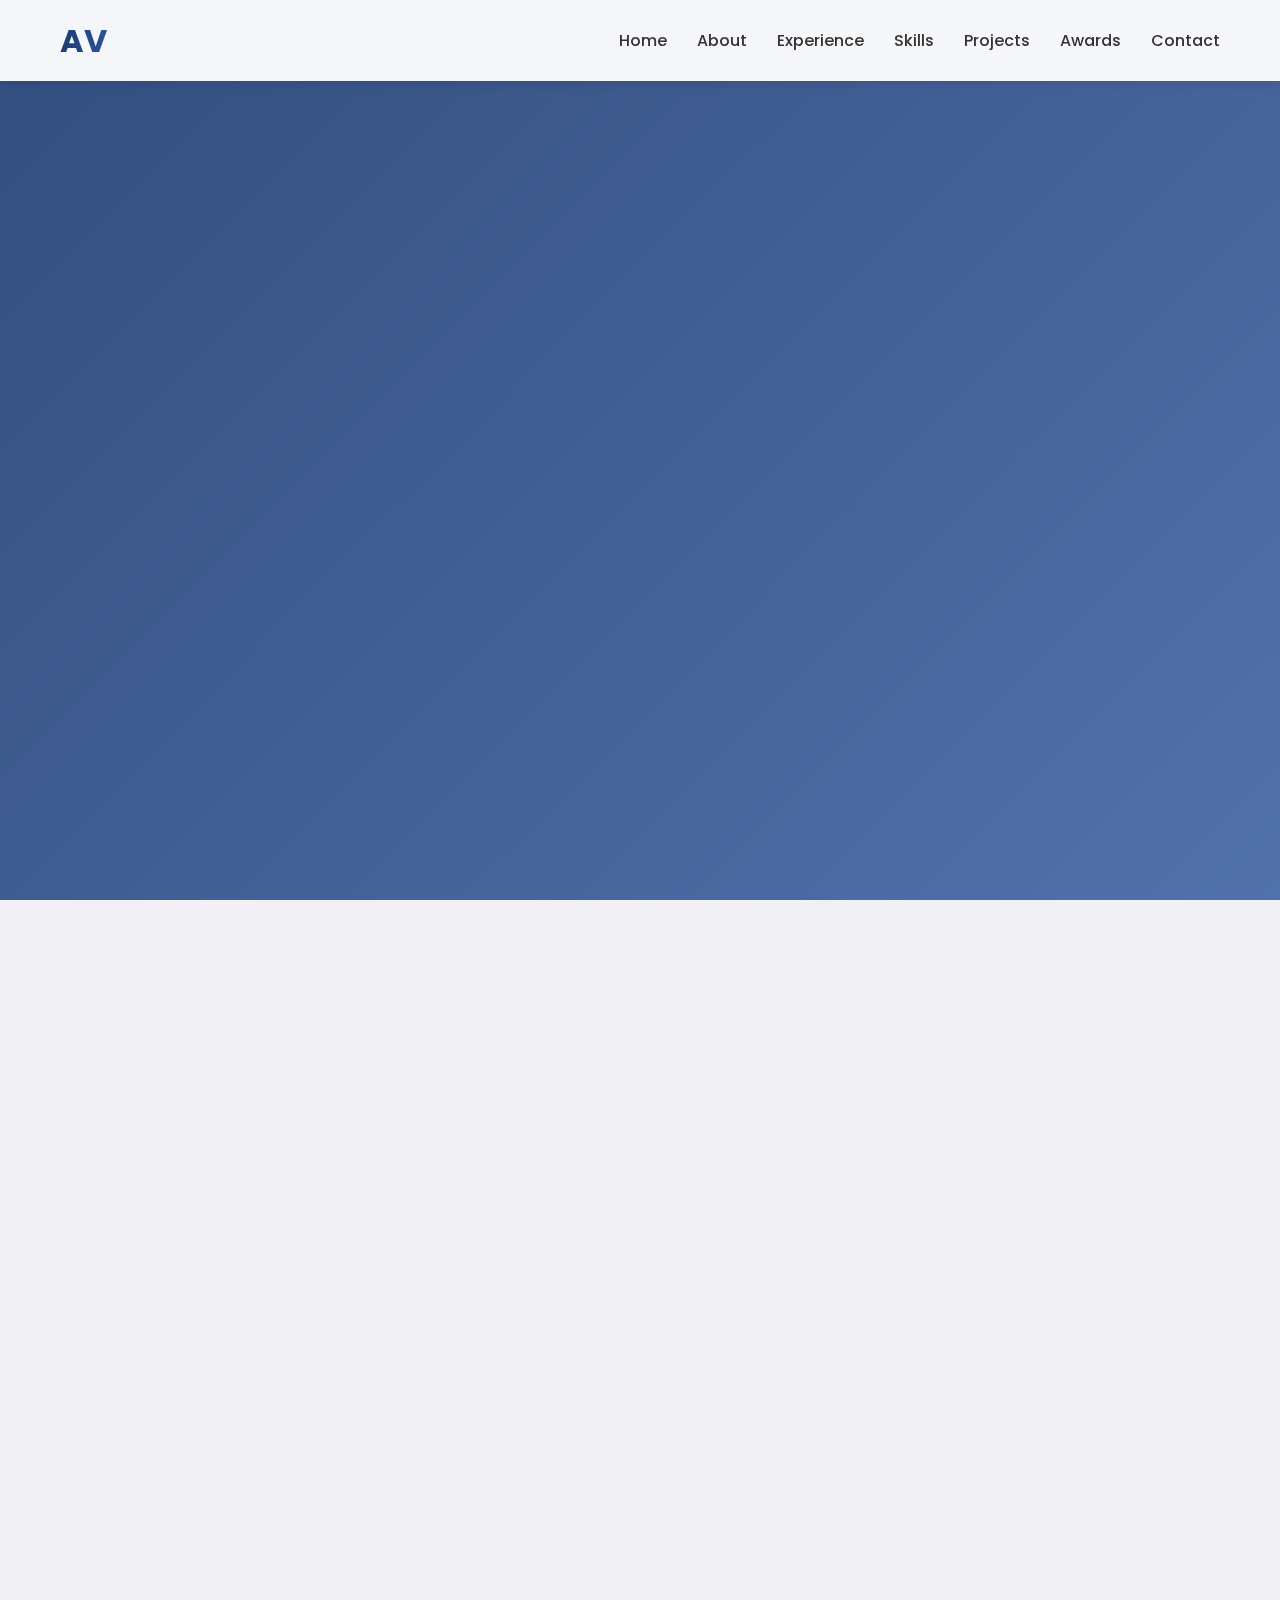
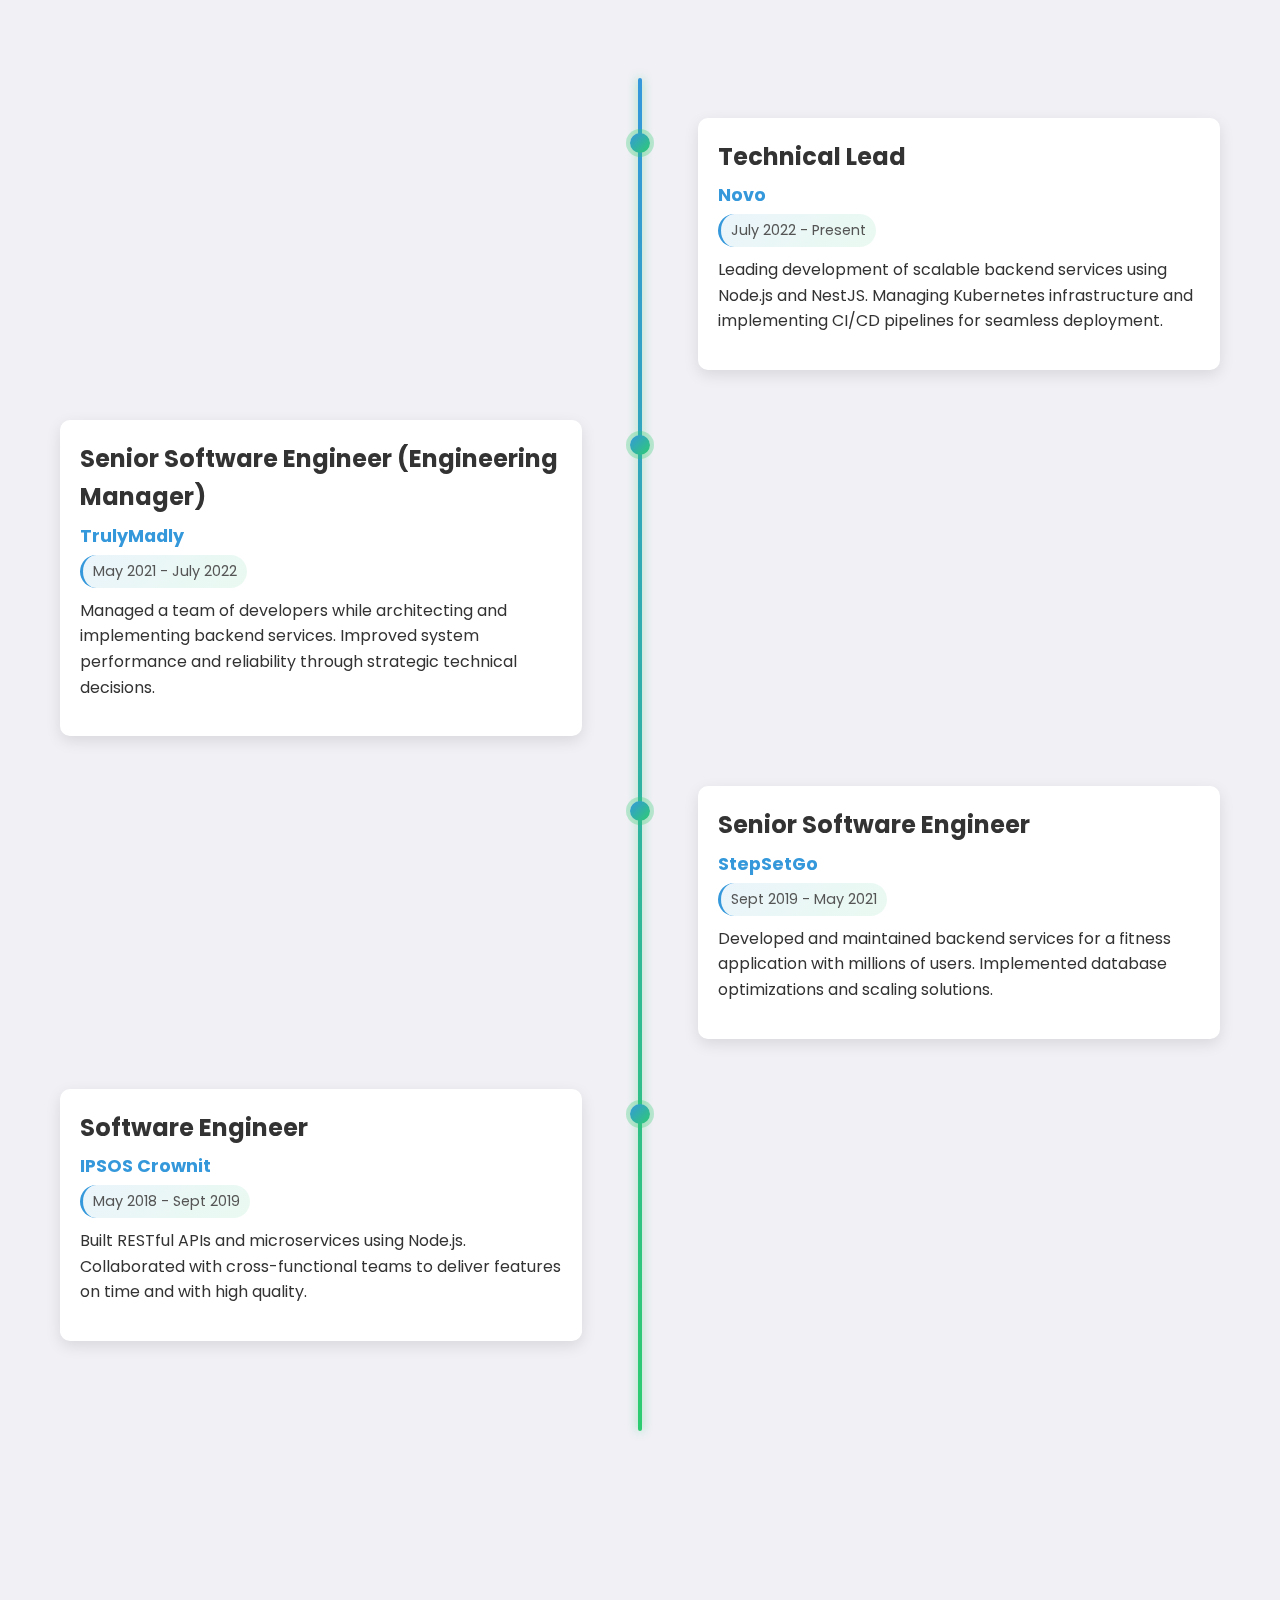
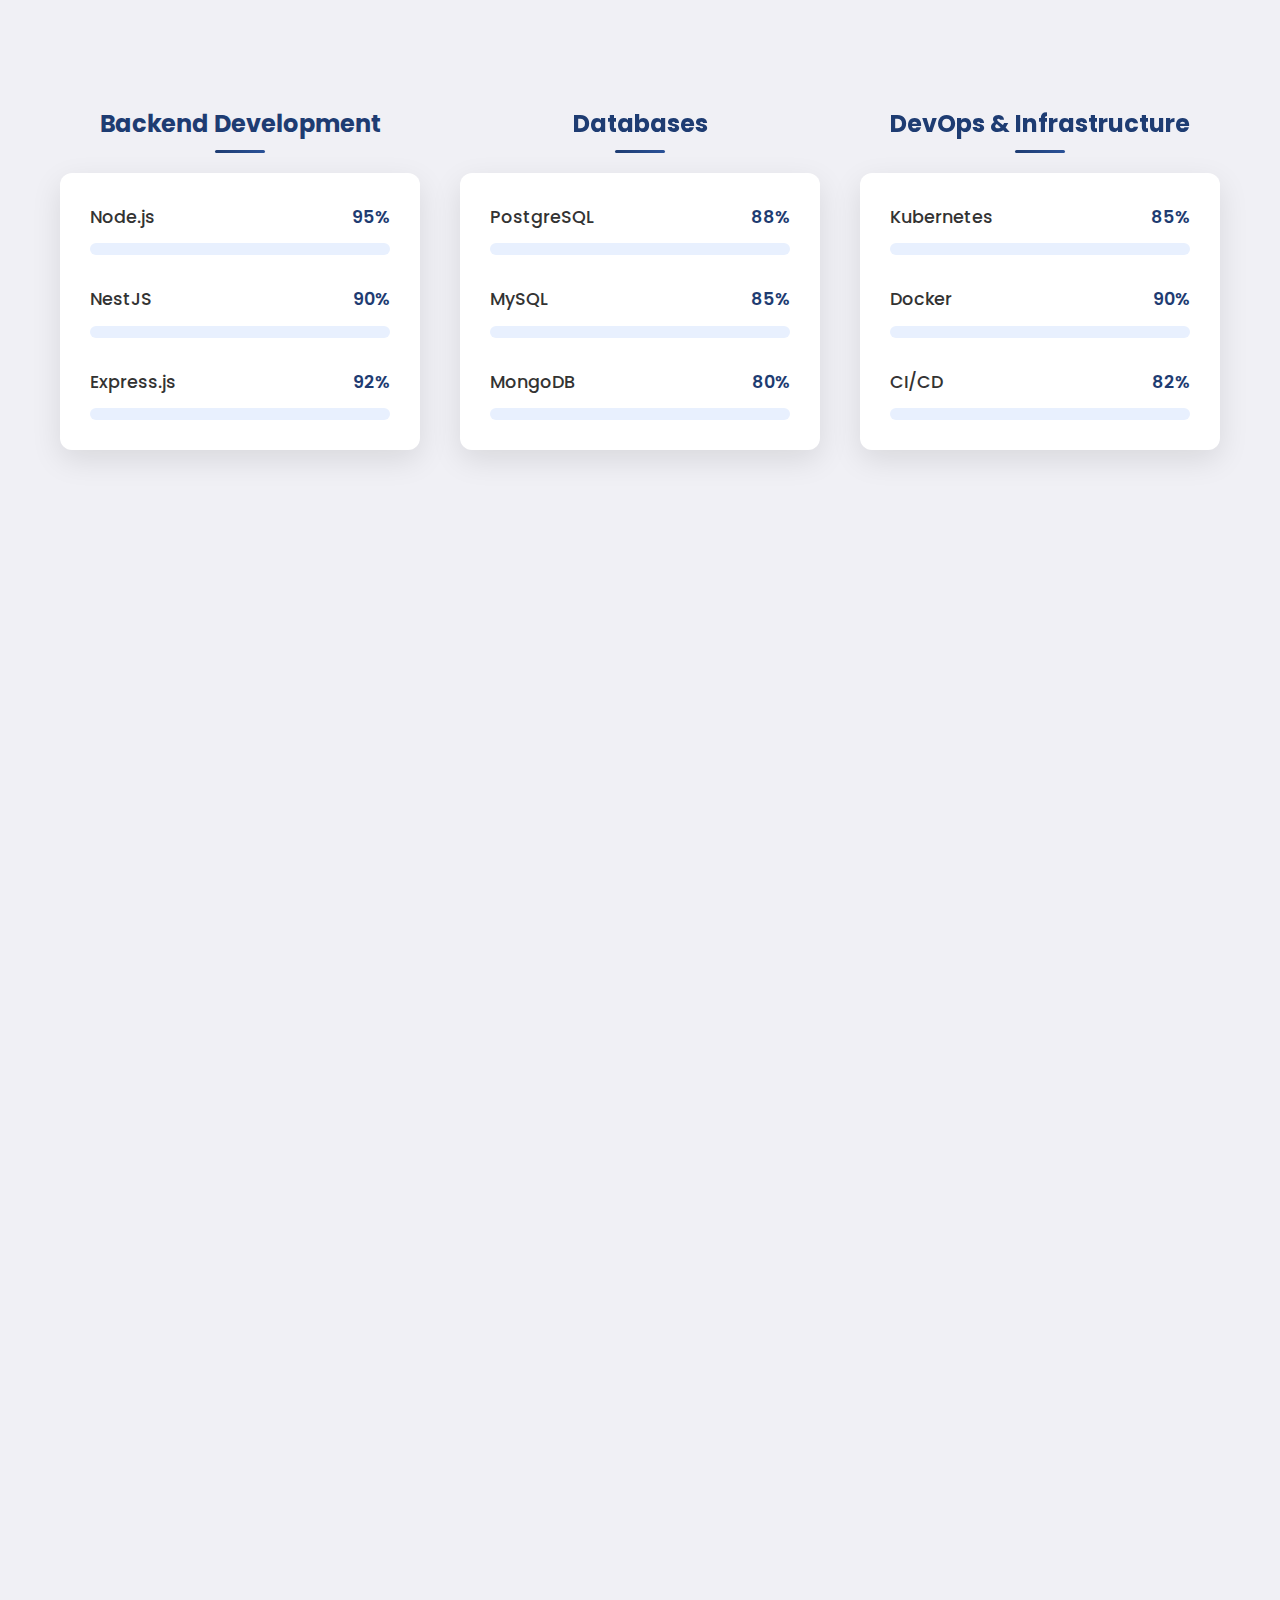
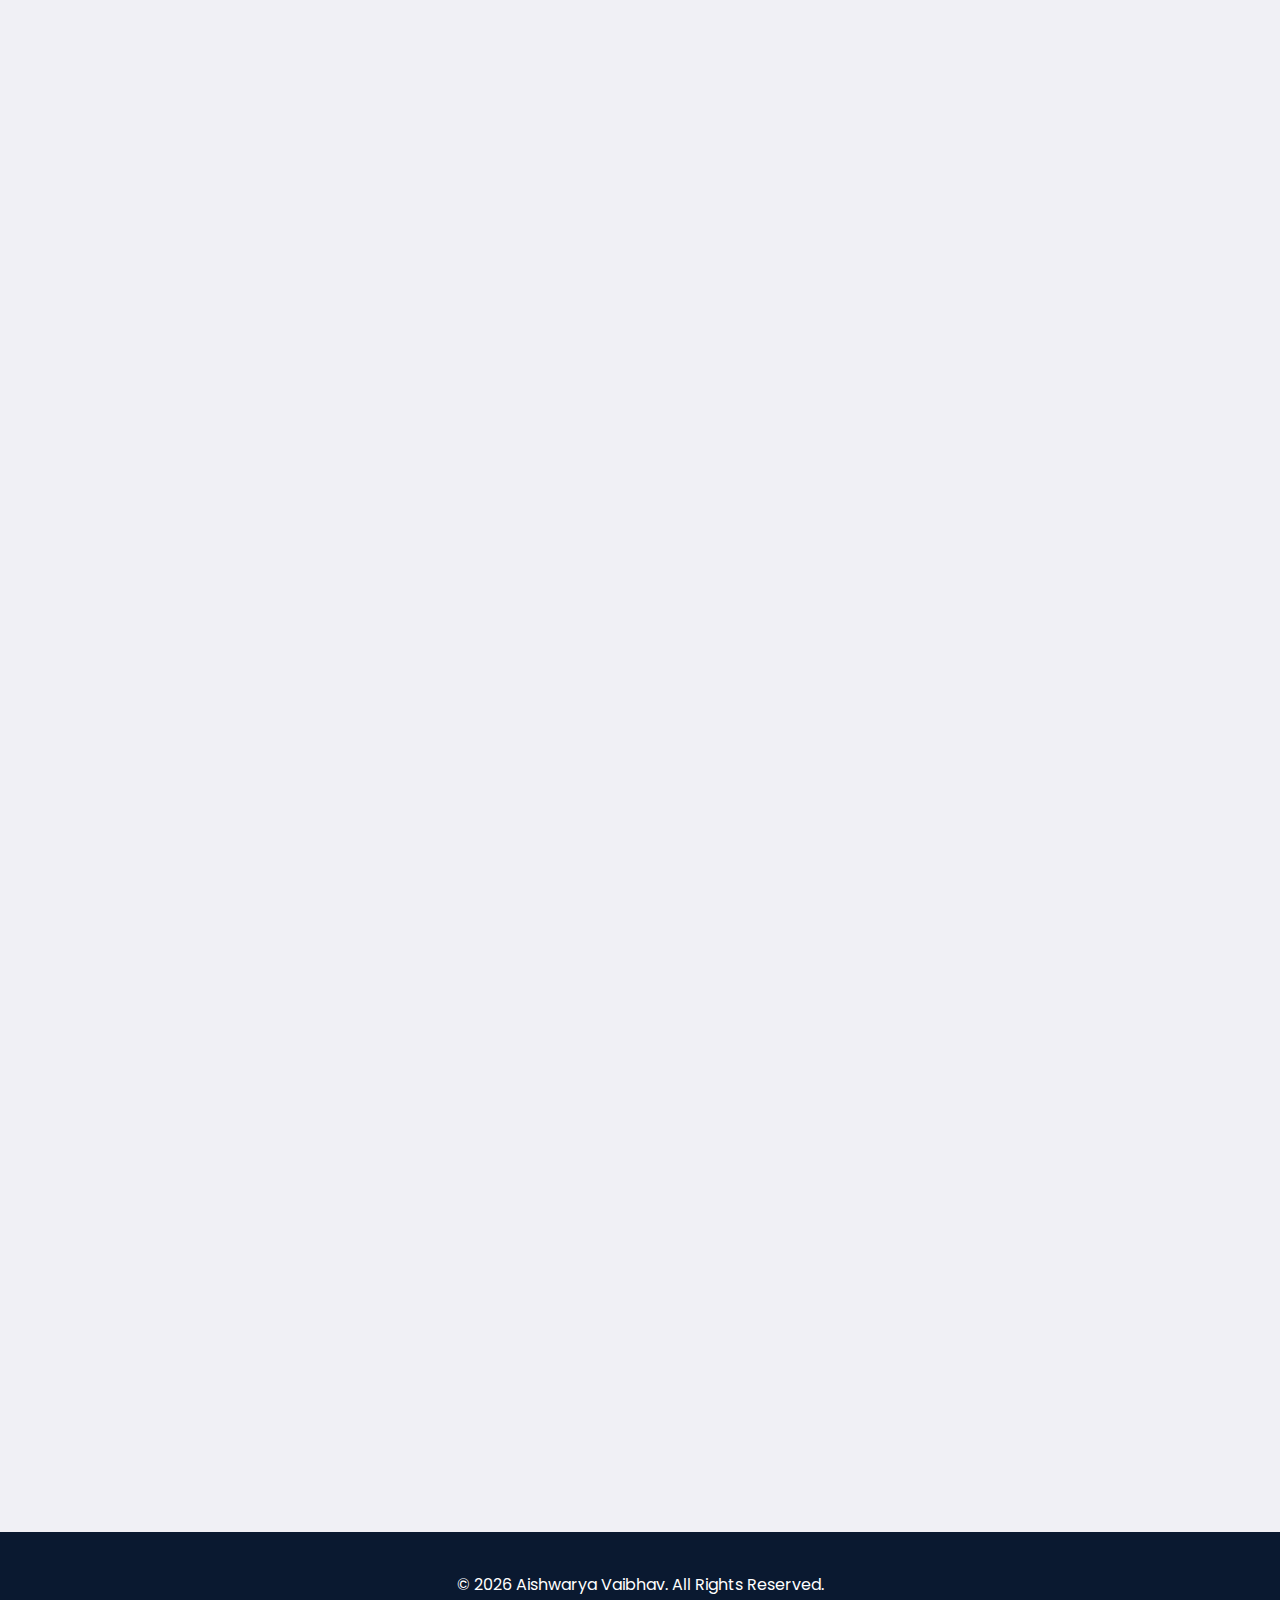
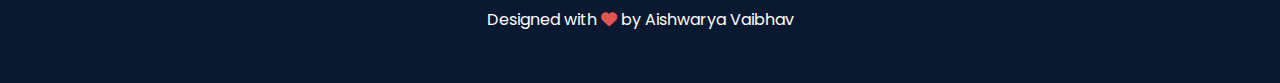
<file: index.html>
<!DOCTYPE html>
<html lang="en">
<head>
    <meta charset="UTF-8">
    <meta name="viewport" content="width=device-width, initial-scale=1.0">
    <title>Aishwarya Vaibhav | Technical Lead</title>
    <meta name="description" content="Aishwarya Vaibhav - Technical Lead specializing in Node.js, NestJS, Kubernetes, and DevOps">

    <!-- Favicon -->
    <link rel="apple-touch-icon" sizes="180x180" href="apple-touch-icon.png">
    <link rel="icon" type="image/png" sizes="32x32" href="favicon-32x32.png">
    <link rel="icon" type="image/png" sizes="16x16" href="favicon-16x16.png">
    <link rel="manifest" href="site.webmanifest">

    <!-- Fonts and Icons -->
    <link href="https://fonts.googleapis.com/css2?family=Poppins:wght@300;400;600;700&display=swap" rel="stylesheet">
    <link rel="stylesheet" href="https://cdnjs.cloudflare.com/ajax/libs/font-awesome/6.4.0/css/all.min.css">

    <!-- Styles -->
    <link rel="stylesheet" href="styles.css">
</head>
<body>
    <!-- Preloader (will be added via JavaScript) -->
    <div class="preloader">
        <div class="loader"></div>
    </div>

    <!-- Navigation -->
    <nav class="navbar">
        <div class="nav-container">
            <div class="logo">AV</div>
            <ul class="nav-links">
                <li><a href="#home">Home</a></li>
                <li><a href="#about">About</a></li>
                <li><a href="#experience">Experience</a></li>
                <li><a href="#skills">Skills</a></li>
                <li><a href="#projects">Projects</a></li>
                <li><a href="#awards">Awards</a></li>
                <li><a href="#contact">Contact</a></li>
            </ul>
            <div class="burger">
                <div class="line1"></div>
                <div class="line2"></div>
                <div class="line3"></div>
            </div>
        </div>
    </nav>

    <!-- Hero Section -->
    <section id="home" class="hero">
        <div class="hero-content">
            <div class="hero-text">
                <h1 class="animate-text">Aishwarya Vaibhav</h1>
                <p class="animate-text">Technical Lead | Node.js | NestJS | Kubernetes | DevOps</p>
                <div class="hero-buttons">
                    <a href="#contact" class="btn primary-btn">Contact Me</a>
                    <a href="#projects" class="btn secondary-btn">View My Work</a>
                </div>
            </div>
            <div class="social-icons">
                <a href="https://github.com/" target="_blank"><i class="fab fa-github"></i></a>
                <a href="https://linkedin.com/in/" target="_blank"><i class="fab fa-linkedin"></i></a>
                <a href="https://twitter.com/" target="_blank"><i class="fab fa-twitter"></i></a>
                <a href="mailto:aishwaryavaibhav@gmail.com"><i class="fas fa-envelope"></i></a>
            </div>
        </div>
    </section>

    <!-- About Section -->
    <section id="about" class="container">
        <h2 class="section-title">About Me</h2>
        <div class="about-content">
            <div class="about-image">
                <div class="image-placeholder">
                    <i class="fas fa-user"></i>
                </div>
            </div>
            <div class="about-text">
                <p>Highly accomplished Technical Lead specializing in Node.js, NestJS, MySQL, PostgreSQL, MongoDB, Kubernetes, and DevOps. Passionate about building scalable, high-quality software solutions.</p>
                <p>With over 5 years of experience in the industry, I've led teams to deliver robust applications that solve real-world problems. I'm dedicated to writing clean, maintainable code and implementing best practices in software development.</p>
                <a href="#" class="btn download-btn"><i class="fas fa-download"></i> Download Resume</a>
            </div>
        </div>
    </section>

    <!-- Experience Section -->
    <section id="experience" class="container">
        <h2 class="section-title">Experience</h2>
        <div class="timeline">
            <div class="timeline-item">
                <div class="timeline-dot"></div>
                <div class="timeline-content">
                    <h3>Technical Lead</h3>
                    <h4>Novo</h4>
                    <p class="timeline-date">July 2022 - Present</p>
                    <p>Leading development of scalable backend services using Node.js and NestJS. Managing Kubernetes infrastructure and implementing CI/CD pipelines for seamless deployment.</p>

                    <div class="timeline-expanded">
                        <h5>Key Responsibilities:</h5>
                        <ul>
                            <li>Led a team of 8 developers to build and maintain microservices architecture</li>
                            <li>Designed and implemented scalable backend solutions for financial services</li>
                            <li>Established coding standards and best practices across the engineering team</li>
                            <li>Managed Kubernetes clusters and optimized infrastructure for high availability</li>
                            <li>Implemented CI/CD pipelines using GitHub Actions and ArgoCD</li>
                        </ul>

                        <h5>Key Achievements:</h5>
                        <ul>
                            <li>Reduced API response times by 60% through performance optimizations</li>
                            <li>Improved system reliability with 99.99% uptime</li>
                            <li>Decreased deployment time from hours to minutes with automated pipelines</li>
                        </ul>

                        <div class="skills-used">
                            <span class="skill-tag">Node.js</span>
                            <span class="skill-tag">NestJS</span>
                            <span class="skill-tag">TypeScript</span>
                            <span class="skill-tag">Kubernetes</span>
                            <span class="skill-tag">Docker</span>
                            <span class="skill-tag">CI/CD</span>
                            <span class="skill-tag">PostgreSQL</span>
                            <span class="skill-tag">Redis</span>
                        </div>

                        <a href="#" class="read-more">View project details</a>
                    </div>
                </div>
            </div>
            <div class="timeline-item">
                <div class="timeline-dot"></div>
                <div class="timeline-content">
                    <h3>Senior Software Engineer (Engineering Manager)</h3>
                    <h4>TrulyMadly</h4>
                    <p class="timeline-date">May 2021 - July 2022</p>
                    <p>Managed a team of developers while architecting and implementing backend services. Improved system performance and reliability through strategic technical decisions.</p>

                    <div class="timeline-expanded">
                        <h5>Key Responsibilities:</h5>
                        <ul>
                            <li>Managed a team of 5 backend developers for a dating application</li>
                            <li>Architected and implemented real-time matching algorithms</li>
                            <li>Optimized database queries and implemented caching strategies</li>
                            <li>Led the migration from monolith to microservices architecture</li>
                            <li>Conducted code reviews and mentored junior developers</li>
                        </ul>

                        <h5>Key Achievements:</h5>
                        <ul>
                            <li>Increased user matching accuracy by 40% with improved algorithms</li>
                            <li>Reduced infrastructure costs by 30% through optimization</li>
                            <li>Successfully migrated legacy systems with zero downtime</li>
                        </ul>

                        <div class="skills-used">
                            <span class="skill-tag">Node.js</span>
                            <span class="skill-tag">Express.js</span>
                            <span class="skill-tag">MongoDB</span>
                            <span class="skill-tag">Redis</span>
                            <span class="skill-tag">AWS</span>
                            <span class="skill-tag">Socket.IO</span>
                        </div>

                        <a href="#" class="read-more">View project details</a>
                    </div>
                </div>
            </div>
            <div class="timeline-item">
                <div class="timeline-dot"></div>
                <div class="timeline-content">
                    <h3>Senior Software Engineer</h3>
                    <h4>StepSetGo</h4>
                    <p class="timeline-date">Sept 2019 - May 2021</p>
                    <p>Developed and maintained backend services for a fitness application with millions of users. Implemented database optimizations and scaling solutions.</p>

                    <div class="timeline-expanded">
                        <h5>Key Responsibilities:</h5>
                        <ul>
                            <li>Developed RESTful APIs for a fitness tracking application</li>
                            <li>Implemented user activity tracking and reward systems</li>
                            <li>Designed database schemas and optimization strategies</li>
                            <li>Built integrations with third-party fitness devices and services</li>
                            <li>Implemented data analytics pipelines for user insights</li>
                        </ul>

                        <h5>Key Achievements:</h5>
                        <ul>
                            <li>Scaled system to handle 2M+ daily active users</li>
                            <li>Reduced database query times by 70% through indexing and optimization</li>
                            <li>Implemented a real-time leaderboard system with Redis</li>
                        </ul>

                        <div class="skills-used">
                            <span class="skill-tag">Node.js</span>
                            <span class="skill-tag">Express.js</span>
                            <span class="skill-tag">MySQL</span>
                            <span class="skill-tag">Redis</span>
                            <span class="skill-tag">AWS</span>
                            <span class="skill-tag">Firebase</span>
                        </div>

                        <a href="#" class="read-more">View project details</a>
                    </div>
                </div>
            </div>
            <div class="timeline-item">
                <div class="timeline-dot"></div>
                <div class="timeline-content">
                    <h3>Software Engineer</h3>
                    <h4>IPSOS Crownit</h4>
                    <p class="timeline-date">May 2018 - Sept 2019</p>
                    <p>Built RESTful APIs and microservices using Node.js. Collaborated with cross-functional teams to deliver features on time and with high quality.</p>

                    <div class="timeline-expanded">
                        <h5>Key Responsibilities:</h5>
                        <ul>
                            <li>Developed backend services for a market research platform</li>
                            <li>Implemented survey distribution and data collection systems</li>
                            <li>Created APIs for mobile and web applications</li>
                            <li>Built reporting and analytics dashboards</li>
                            <li>Collaborated with UX/UI teams to implement frontend features</li>
                        </ul>

                        <h5>Key Achievements:</h5>
                        <ul>
                            <li>Reduced API development time by 40% through reusable components</li>
                            <li>Implemented automated testing that increased code coverage to 85%</li>
                            <li>Optimized data processing pipelines for large survey datasets</li>
                        </ul>

                        <div class="skills-used">
                            <span class="skill-tag">Node.js</span>
                            <span class="skill-tag">Express.js</span>
                            <span class="skill-tag">MongoDB</span>
                            <span class="skill-tag">JavaScript</span>
                            <span class="skill-tag">React</span>
                        </div>

                        <a href="#" class="read-more">View project details</a>
                    </div>
                </div>
            </div>
        </div>
    </section>

    <!-- Skills Section -->
    <section id="skills" class="container">
        <h2 class="section-title">Skills</h2>
        <div class="skills-container">
            <div class="skill-category">
                <h3>Backend Development</h3>
                <div class="skill-items">
                    <div class="skill-item">
                        <div class="skill-name">Node.js</div>
                        <div class="skill-bar">
                            <div class="skill-level" style="width: 95%"></div>
                        </div>
                    </div>
                    <div class="skill-item">
                        <div class="skill-name">NestJS</div>
                        <div class="skill-bar">
                            <div class="skill-level" style="width: 90%"></div>
                        </div>
                    </div>
                    <div class="skill-item">
                        <div class="skill-name">Express.js</div>
                        <div class="skill-bar">
                            <div class="skill-level" style="width: 92%"></div>
                        </div>
                    </div>
                </div>
            </div>

            <div class="skill-category">
                <h3>Databases</h3>
                <div class="skill-items">
                    <div class="skill-item">
                        <div class="skill-name">PostgreSQL</div>
                        <div class="skill-bar">
                            <div class="skill-level" style="width: 88%"></div>
                        </div>
                    </div>
                    <div class="skill-item">
                        <div class="skill-name">MySQL</div>
                        <div class="skill-bar">
                            <div class="skill-level" style="width: 85%"></div>
                        </div>
                    </div>
                    <div class="skill-item">
                        <div class="skill-name">MongoDB</div>
                        <div class="skill-bar">
                            <div class="skill-level" style="width: 80%"></div>
                        </div>
                    </div>
                </div>
            </div>

            <div class="skill-category">
                <h3>DevOps & Infrastructure</h3>
                <div class="skill-items">
                    <div class="skill-item">
                        <div class="skill-name">Kubernetes</div>
                        <div class="skill-bar">
                            <div class="skill-level" style="width: 85%"></div>
                        </div>
                    </div>
                    <div class="skill-item">
                        <div class="skill-name">Docker</div>
                        <div class="skill-bar">
                            <div class="skill-level" style="width: 90%"></div>
                        </div>
                    </div>
                    <div class="skill-item">
                        <div class="skill-name">CI/CD</div>
                        <div class="skill-bar">
                            <div class="skill-level" style="width: 82%"></div>
                        </div>
                    </div>
                </div>
            </div>
        </div>
    </section>

    <!-- Projects Section -->
    <section id="projects" class="container">
        <h2 class="section-title">Featured Projects</h2>
        <div class="projects-grid">
            <div class="project-card" data-project="microservice">
                <div class="project-image">
                    <i class="fas fa-code"></i>
                </div>
                <div class="project-content">
                    <h3>Microservice Architecture</h3>
                    <p>Designed and implemented a scalable microservice architecture using NestJS and Kubernetes for a fintech application.</p>
                    <div class="project-tags">
                        <span>NestJS</span>
                        <span>Kubernetes</span>
                        <span>Microservices</span>
                    </div>
                    <button class="blog-toggle-btn">Know More <i class="fas fa-arrow-right"></i></button>
                </div>
            </div>

            <div class="project-card" data-project="database">
                <div class="project-image">
                    <i class="fas fa-database"></i>
                </div>
                <div class="project-content">
                    <h3>Database Optimization</h3>
                    <p>Improved database performance by 70% through query optimization, indexing strategies, and implementing caching solutions.</p>
                    <div class="project-tags">
                        <span>PostgreSQL</span>
                        <span>Redis</span>
                        <span>Performance</span>
                    </div>
                    <button class="blog-toggle-btn">Know More <i class="fas fa-arrow-right"></i></button>
                </div>
            </div>

            <div class="project-card" data-project="cicd">
                <div class="project-image">
                    <i class="fas fa-server"></i>
                </div>
                <div class="project-content">
                    <h3>CI/CD Pipeline</h3>
                    <p>Built a robust CI/CD pipeline that reduced deployment time by 80% and improved code quality through automated testing.</p>
                    <div class="project-tags">
                        <span>GitHub Actions</span>
                        <span>Docker</span>
                        <span>Jest</span>
                    </div>
                    <button class="blog-toggle-btn">Know More <i class="fas fa-arrow-right"></i></button>
                </div>
            </div>
        </div>

        <!-- Project Blog Modal -->
        <div class="project-blog-modal">
            <div class="modal-content">
                <span class="modal-close">&times;</span>
                <div class="modal-body">
                    <!-- Content will be loaded dynamically -->
                </div>
            </div>
        </div>
    </section>

    <!-- Awards Section -->
    <section id="awards" class="container">
        <h2 class="section-title">Awards & Recognition</h2>
        <div class="awards-container">
            <div class="award-item">
                <div class="award-icon">
                    <i class="fas fa-trophy"></i>
                </div>
                <div class="award-content">
                    <h3>Employee of the Year</h3>
                    <p>2021</p>
                    <p>Recognized for exceptional performance and leadership in delivering critical projects.</p>
                </div>
            </div>

            <div class="award-item">
                <div class="award-icon">
                    <i class="fas fa-medal"></i>
                </div>
                <div class="award-content">
                    <h3>Employee of the Quarter</h3>
                    <p>2021</p>
                    <p>Awarded for outstanding contributions to team success and technical excellence.</p>
                </div>
            </div>

            <div class="award-item">
                <div class="award-icon">
                    <i class="fas fa-star"></i>
                </div>
                <div class="award-content">
                    <h3>Rising Star</h3>
                    <p>2019</p>
                    <p>Recognized for rapid skill development and exceptional problem-solving abilities.</p>
                </div>
            </div>
        </div>
    </section>

    <!-- Education Section -->
    <section id="education" class="container">
        <h2 class="section-title">Education</h2>
        <div class="education-item">
            <div class="education-icon">
                <i class="fas fa-graduation-cap"></i>
            </div>
            <div class="education-content">
                <h3>B.Tech in Computer Science</h3>
                <h4>ABES Institute of Technology, Ghaziabad</h4>
                <p>2014 - 2018</p>
                <p>Graduated with honors, focusing on software engineering and database systems.</p>
            </div>
        </div>
    </section>

    <!-- Contact Section -->
    <section id="contact" class="container">
        <h2 class="section-title">Get In Touch</h2>
        <div class="contact-container">
            <div class="contact-info">
                <div class="contact-item">
                    <i class="fas fa-envelope"></i>
                    <p>aishwaryavaibhav@gmail.com</p>
                </div>
                <div class="contact-item">
                    <i class="fas fa-map-marker-alt"></i>
                    <p>Delhi NCR, India</p>
                </div>
                <div class="contact-social">
                    <a href="https://github.com/" target="_blank"><i class="fab fa-github"></i></a>
                    <a href="https://linkedin.com/in/" target="_blank"><i class="fab fa-linkedin"></i></a>
                    <a href="https://twitter.com/" target="_blank"><i class="fab fa-twitter"></i></a>
                </div>
            </div>
            <div class="contact-form">
                <form id="contactForm">
                    <div class="form-group">
                        <input type="text" id="name" placeholder="Your Name" required>
                    </div>
                    <div class="form-group">
                        <input type="email" id="email" placeholder="Your Email" required>
                    </div>
                    <div class="form-group">
                        <input type="text" id="subject" placeholder="Subject" required>
                    </div>
                    <div class="form-group">
                        <textarea id="message" placeholder="Your Message" required></textarea>
                    </div>
                    <button type="submit" class="btn primary-btn">Send Message</button>
                </form>
            </div>
        </div>
    </section>

    <!-- Footer -->
    <footer>
        <div class="footer-content">
            <p>&copy; <span class="current-year">2023</span> Aishwarya Vaibhav. All Rights Reserved.</p>
            <p>Designed with <i class="fas fa-heart"></i> by Aishwarya Vaibhav</p>
        </div>
    </footer>

    <!-- Scripts -->
    <script src="script.js"></script>
</body>
</html>
</file>
<file: styles.css>
/* Base Styles */
:root {
    --primary-color: #1e3c72;
    --secondary-color: #2a5298;
    --accent-color: #4776E6;
    --primary-rgb: 30, 60, 114;
    --secondary-rgb: 42, 82, 152;
    --accent-rgb: 71, 118, 230;
    --text-color: #333;
    --light-text: #fff;
    --light-bg: #f0f0f5;
    --dark-bg: #0a1930;
    --border-radius: 12px;
    --box-shadow: 0 10px 30px rgba(0, 0, 0, 0.1);
    --transition: all 0.3s ease;
}

* {
    margin: 0;
    padding: 0;
    box-sizing: border-box;
}

html {
    scroll-behavior: smooth;
}

body {
    font-family: 'Poppins', sans-serif;
    color: var(--text-color);
    background-color: var(--light-bg);
    line-height: 1.6;
    overflow-x: hidden;
}

a {
    text-decoration: none;
    color: inherit;
}

ul {
    list-style: none;
}

.container {
    max-width: 1200px;
    margin: 0 auto;
    padding: 80px 20px;
}

.section-title {
    font-size: 2.5rem;
    text-align: center;
    margin-bottom: 50px;
    position: relative;
    color: var(--primary-color);
}

.section-title::after {
    content: '';
    position: absolute;
    bottom: -10px;
    left: 50%;
    transform: translateX(-50%);
    width: 80px;
    height: 4px;
    background: linear-gradient(to right, var(--primary-color), var(--secondary-color));
    border-radius: 2px;
}

.btn {
    display: inline-block;
    padding: 12px 28px;
    border-radius: 50px;
    font-weight: 600;
    transition: var(--transition);
    cursor: pointer;
    border: none;
    outline: none;
    text-align: center;
}

.primary-btn {
    background: linear-gradient(to right, var(--primary-color), var(--secondary-color));
    color: var(--light-text);
    box-shadow: 0 4px 15px rgba(30, 60, 114, 0.3);
}

.primary-btn:hover {
    transform: translateY(-3px);
    box-shadow: 0 8px 20px rgba(30, 60, 114, 0.4);
}

.secondary-btn {
    background: transparent;
    color: var(--primary-color);
    border: 2px solid var(--primary-color);
}

.secondary-btn:hover {
    background: var(--primary-color);
    color: var(--light-text);
}

/* Navbar */
.navbar {
    position: fixed;
    top: 0;
    left: 0;
    width: 100%;
    background: rgba(255, 255, 255, 0.95);
    box-shadow: 0 2px 10px rgba(0, 0, 0, 0.1);
    z-index: 1000;
    backdrop-filter: blur(10px);
    transition: var(--transition);
}

.navbar.scrolled {
    padding: 10px 0;
    background: rgba(255, 255, 255, 0.98);
}

.nav-container {
    display: flex;
    justify-content: space-between;
    align-items: center;
    max-width: 1200px;
    margin: 0 auto;
    padding: 15px 20px;
}

.logo {
    font-size: 2rem;
    font-weight: 700;
    color: var(--primary-color);
    background: linear-gradient(to right, var(--primary-color), var(--secondary-color));
    -webkit-background-clip: text;
    -webkit-text-fill-color: transparent;
}

.nav-links {
    display: flex;
    gap: 30px;
}

.nav-links a {
    font-weight: 500;
    position: relative;
    transition: var(--transition);
}

.nav-links a::after {
    content: '';
    position: absolute;
    bottom: -5px;
    left: 0;
    width: 0;
    height: 2px;
    background: linear-gradient(to right, var(--primary-color), var(--secondary-color));
    transition: var(--transition);
}

.nav-links a:hover {
    color: var(--primary-color);
}

.nav-links a:hover::after {
    width: 100%;
}

.burger {
    display: none;
    cursor: pointer;
}

.burger div {
    width: 25px;
    height: 3px;
    background-color: var(--primary-color);
    margin: 5px;
    transition: var(--transition);
}

/* Hero Section */
.hero {
    height: 100vh;
    background: linear-gradient(135deg, rgba(30, 60, 114, 0.9), rgba(42, 82, 152, 0.8)), url('https://images.unsplash.com/photo-1517694712202-14dd9538aa97') no-repeat center center/cover;
    color: var(--light-text);
    display: flex;
    align-items: center;
    justify-content: center;
    text-align: center;
    padding: 0 20px;
}

.hero-content {
    max-width: 900px;
}

.hero-text h1 {
    font-size: 4rem;
    margin-bottom: 20px;
    font-weight: 700;
    letter-spacing: 1px;
}

.hero-text p {
    font-size: 1.5rem;
    margin-bottom: 40px;
    font-weight: 300;
}

.hero-buttons {
    display: flex;
    gap: 20px;
    justify-content: center;
    margin-bottom: 40px;
}

.social-icons {
    display: flex;
    justify-content: center;
    gap: 20px;
    margin-top: 30px;
}

.social-icons a {
    width: 50px;
    height: 50px;
    border-radius: 50%;
    background: rgba(255, 255, 255, 0.1);
    display: flex;
    align-items: center;
    justify-content: center;
    transition: var(--transition);
    font-size: 1.5rem;
}

.social-icons a:hover {
    background: rgba(255, 255, 255, 0.3);
    transform: translateY(-5px);
}

.animate-text {
    opacity: 0;
    transform: translateY(30px);
    animation: fadeUp 1s ease forwards;
}

.hero-text h1 {
    animation-delay: 0.3s;
}

.hero-text p {
    animation-delay: 0.6s;
}

.hero-buttons {
    opacity: 0;
    transform: translateY(30px);
    animation: fadeUp 1s ease forwards;
    animation-delay: 0.9s;
}

.social-icons {
    opacity: 0;
    animation: fadeIn 1s ease forwards;
    animation-delay: 1.2s;
}

@keyframes fadeUp {
    to {
        opacity: 1;
        transform: translateY(0);
    }
}

@keyframes fadeIn {
    to {
        opacity: 1;
    }
}

/* About Section */
.about-content {
    display: grid;
    grid-template-columns: 1fr 2fr;
    gap: 50px;
    align-items: center;
}

.about-image {
    display: flex;
    justify-content: center;
    position: relative;
}

.image-placeholder {
    width: 250px;
    height: 250px;
    border-radius: 50%;
    background: linear-gradient(135deg, var(--primary-color), var(--secondary-color));
    display: flex;
    align-items: center;
    justify-content: center;
    font-size: 5rem;
    color: var(--light-text);
    box-shadow: var(--box-shadow);
    position: relative;
    z-index: 1;
    transition: all 0.5s cubic-bezier(0.175, 0.885, 0.32, 1.275);
}

.image-placeholder::before {
    content: '';
    position: absolute;
    top: -15px;
    left: -15px;
    right: -15px;
    bottom: -15px;
    border-radius: 50%;
    border: 3px dashed rgba(71, 118, 230, 0.3);
    animation: rotate 20s linear infinite;
    z-index: -1;
}

.image-placeholder::after {
    content: '';
    position: absolute;
    top: -8px;
    left: -8px;
    right: -8px;
    bottom: -8px;
    border-radius: 50%;
    border: 2px solid rgba(71, 118, 230, 0.2);
    animation: rotate 15s linear infinite reverse;
    z-index: -1;
}

@keyframes rotate {
    0% {
        transform: rotate(0deg);
    }
    100% {
        transform: rotate(360deg);
    }
}

.about-content:hover .image-placeholder {
    transform: scale(1.05);
    box-shadow: 0 15px 30px rgba(30, 60, 114, 0.3);
}

.about-text p {
    margin-bottom: 20px;
    font-size: 1.1rem;
    line-height: 1.8;
    color: #444;
    position: relative;
    padding-left: 20px;
    border-left: 3px solid var(--primary-color);
    transition: all 0.3s ease;
}

.about-text p:hover {
    transform: translateX(5px);
    border-left-color: var(--secondary-color);
}

.download-btn {
    margin-top: 30px;
    display: inline-flex;
    align-items: center;
    gap: 10px;
    background: linear-gradient(to right, var(--primary-color), var(--secondary-color));
    color: white;
    padding: 12px 25px;
    border-radius: 30px;
    font-weight: 600;
    transition: all 0.3s ease;
    box-shadow: 0 5px 15px rgba(30, 60, 114, 0.3);
    position: relative;
    overflow: hidden;
}

.download-btn i {
    transition: transform 0.3s ease;
}

.download-btn::before {
    content: '';
    position: absolute;
    top: 0;
    left: 0;
    width: 100%;
    height: 100%;
    background: linear-gradient(to right, var(--secondary-color), var(--primary-color));
    opacity: 0;
    transition: opacity 0.3s ease;
}

.download-btn:hover {
    transform: translateY(-5px);
    box-shadow: 0 8px 20px rgba(30, 60, 114, 0.4);
}

.download-btn:hover::before {
    opacity: 1;
}

.download-btn:hover i {
    transform: translateY(-3px);
}

.download-btn span {
    position: relative;
    z-index: 1;
}

/* Experience Section */
.timeline {
    position: relative;
    max-width: 1200px;
    margin: 0 auto;
    padding: 40px 0;
}

.timeline::before {
    content: '';
    position: absolute;
    width: 4px;
    background: linear-gradient(to bottom, #3498db, #2ecc71);
    top: 0;
    bottom: 0;
    left: 50%;
    transform: translateX(-50%);
    border-radius: 2px;
    box-shadow: 0 0 10px rgba(46, 204, 113, 0.5);
}

.timeline-item {
    position: relative;
    margin-bottom: 50px;
    width: 100%;
    cursor: pointer;
    transition: transform 0.3s ease;
}

.timeline-item:hover {
    transform: translateY(-5px);
}

.timeline-item.active {
    z-index: 10;
}

.timeline-dot {
    position: absolute;
    width: 20px;
    height: 20px;
    background: linear-gradient(135deg, #3498db, #2ecc71);
    border-radius: 50%;
    top: 15px;
    left: 50%;
    transform: translateX(-50%);
    z-index: 2;
    box-shadow: 0 0 0 4px rgba(46, 204, 113, 0.3);
    transition: all 0.3s ease;
}

.timeline-dot::before {
    content: '';
    position: absolute;
    top: 50%;
    left: 50%;
    width: 10px;
    height: 10px;
    background: white;
    border-radius: 50%;
    transform: translate(-50%, -50%) scale(0);
    transition: transform 0.3s ease;
}

.timeline-item:hover .timeline-dot {
    transform: translateX(-50%) scale(1.3);
    box-shadow: 0 0 0 6px rgba(46, 204, 113, 0.3), 0 0 20px rgba(46, 204, 113, 0.5);
}

.timeline-item.active .timeline-dot {
    transform: translateX(-50%) scale(1.5);
    box-shadow: 0 0 0 8px rgba(46, 204, 113, 0.4), 0 0 30px rgba(46, 204, 113, 0.6);
    animation: pulse 1.5s infinite;
}

.timeline-item.active .timeline-dot::before {
    transform: translate(-50%, -50%) scale(1);
}

@keyframes pulse {
    0% {
        box-shadow: 0 0 0 8px rgba(46, 204, 113, 0.4), 0 0 30px rgba(46, 204, 113, 0.6);
    }
    50% {
        box-shadow: 0 0 0 12px rgba(46, 204, 113, 0.2), 0 0 40px rgba(46, 204, 113, 0.4);
    }
    100% {
        box-shadow: 0 0 0 8px rgba(46, 204, 113, 0.4), 0 0 30px rgba(46, 204, 113, 0.6);
    }
}

.timeline-content {
    position: relative;
    width: 45%;
    padding: 20px;
    background: #fff;
    border-radius: 10px;
    box-shadow: 0 5px 15px rgba(0, 0, 0, 0.1);
    transition: all 0.4s cubic-bezier(0.175, 0.885, 0.32, 1.275);
    margin-left: auto;
    z-index: 1;
}

.timeline-item:nth-child(even) .timeline-content {
    margin-left: 0;
    margin-right: auto;
}

.timeline-item:hover .timeline-content {
    box-shadow: 0 10px 25px rgba(0, 0, 0, 0.15);
    transform: translateY(-5px);
}

.timeline-item.active .timeline-content {
    box-shadow: 0 15px 30px rgba(0, 0, 0, 0.2);
    transform: translateY(-8px);
}

.timeline-content h3 {
    margin-top: 0;
    color: #333;
    font-size: 1.5rem;
    position: relative;
    display: inline-block;
}

.timeline-content h3::after {
    content: '';
    position: absolute;
    width: 0;
    height: 2px;
    bottom: -2px;
    left: 0;
    background: linear-gradient(to right, #3498db, #2ecc71);
    transition: width 0.3s ease;
}

.timeline-item:hover .timeline-content h3::after,
.timeline-item.active .timeline-content h3::after {
    width: 100%;
}

.timeline-content h4 {
    color: #3498db;
    margin: 5px 0;
    font-size: 1.1rem;
}

.timeline-date {
    display: inline-block;
    padding: 5px 10px;
    background: linear-gradient(135deg, rgba(52, 152, 219, 0.1), rgba(46, 204, 113, 0.1));
    border-radius: 20px;
    color: #555;
    font-size: 0.9rem;
    margin-bottom: 10px;
    border-left: 3px solid #3498db;
}

/* Expanded timeline content styles */
.timeline-expanded {
    max-height: 0;
    overflow: hidden;
    opacity: 0;
    transform: translateY(-20px);
    transition: max-height 0.5s ease, opacity 0.4s ease, transform 0.4s ease;
    margin-top: 15px;
    border-top: 1px dashed rgba(52, 152, 219, 0.3);
    padding-top: 0;
}

.timeline-item:hover .timeline-expanded {
    max-height: 50px;
    opacity: 0.3;
    transform: translateY(-10px);
}

.timeline-item.active .timeline-expanded {
    max-height: 1000px;
    opacity: 1;
    transform: translateY(0);
    padding-top: 15px;
}

.timeline-expanded h5 {
    color: #2ecc71;
    margin: 15px 0 10px;
    font-size: 1rem;
}

.timeline-expanded ul {
    padding-left: 20px;
    margin: 10px 0;
}

.timeline-expanded li {
    margin-bottom: 5px;
    position: relative;
    transition: transform 0.3s ease;
}

.timeline-expanded li:hover {
    transform: translateX(5px);
}

.skills-used {
    display: flex;
    flex-wrap: wrap;
    gap: 8px;
    margin-top: 15px;
    margin-bottom: 15px;
}

.skill-tag {
    display: inline-block;
    padding: 5px 12px;
    background: rgba(52, 152, 219, 0.1);
    border-radius: 20px;
    font-size: 0.8rem;
    color: #3498db;
    transition: all 0.3s cubic-bezier(0.175, 0.885, 0.32, 1.275);
    border-left: 2px solid #3498db;
    position: relative;
    overflow: hidden;
    z-index: 1;
}

.skill-tag::before {
    content: '';
    position: absolute;
    top: 0;
    left: 0;
    width: 0;
    height: 100%;
    background: linear-gradient(135deg, rgba(52, 152, 219, 0.2), rgba(46, 204, 113, 0.2));
    transition: width 0.3s ease;
    z-index: -1;
}

.skill-tag:hover {
    transform: translateY(-3px) scale(1.05);
    box-shadow: 0 5px 10px rgba(0, 0, 0, 0.1);
    color: #2ecc71;
    border-left: 2px solid #2ecc71;
}

.skill-tag:hover::before {
    width: 100%;
}

.read-more {
    display: inline-block;
    margin-top: 15px;
    color: #3498db;
    text-decoration: none;
    font-weight: 500;
    position: relative;
    padding-right: 20px;
    transition: all 0.3s ease;
}

.read-more::after {
    content: '→';
    position: absolute;
    right: 0;
    top: 50%;
    transform: translateY(-50%);
    transition: transform 0.3s ease;
}

.read-more:hover {
    color: #2ecc71;
    padding-right: 25px;
}

.read-more:hover::after {
    transform: translate(5px, -50%);
}

/* Skills Section */
.skills-container {
    display: grid;
    grid-template-columns: repeat(auto-fit, minmax(300px, 1fr));
    gap: 40px;
}

.skill-category {
    transition: transform 0.3s ease;
}

.skill-category:hover {
    transform: translateY(-5px);
}

.skill-category h3 {
    color: var(--primary-color);
    margin-bottom: 20px;
    font-size: 1.5rem;
    text-align: center;
    position: relative;
    padding-bottom: 10px;
}

.skill-category h3::after {
    content: '';
    position: absolute;
    bottom: 0;
    left: 50%;
    transform: translateX(-50%);
    width: 50px;
    height: 3px;
    background: linear-gradient(to right, var(--primary-color), var(--secondary-color));
    border-radius: 2px;
}

.skill-items {
    background: white;
    padding: 30px;
    border-radius: var(--border-radius);
    box-shadow: var(--box-shadow);
    transition: box-shadow 0.3s ease;
}

.skill-items:hover {
    box-shadow: 0 15px 30px rgba(0, 0, 0, 0.15);
}

.skill-item {
    margin-bottom: 30px;
    position: relative;
}

.skill-item:last-child {
    margin-bottom: 0;
}

.skill-name {
    display: flex;
    justify-content: space-between;
    margin-bottom: 12px;
    font-weight: 500;
    font-size: 1.1rem;
}

.skill-name::after {
    content: attr(data-percent);
    color: var(--primary-color);
    font-weight: 600;
}

.skill-bar {
    height: 12px;
    background: #e8f0fe; /* Light blue background as in the image */
    border-radius: 6px;
    overflow: hidden;
    position: relative;
}

.skill-level {
    height: 100%;
    background: #1e3c72; /* Navy blue color as in the image */
    border-radius: 6px;
    position: relative;
    width: 0; /* Start with width 0 */
    transform-origin: left center;
}

/* Add a subtle shine effect */
.skill-level::before {
    content: '';
    position: absolute;
    top: 0;
    left: 0;
    width: 100%;
    height: 100%;
    background: linear-gradient(90deg,
                transparent,
                rgba(255, 255, 255, 0.2),
                transparent);
    transform: translateX(-100%);
    animation: shine 2s infinite;
    animation-delay: 1.5s;
}

@keyframes shine {
    0% {
        transform: translateX(-100%);
    }
    20%, 100% {
        transform: translateX(100%);
    }
}

/* Remove the after element with the accent color */
.skill-level::after {
    display: none;
}

/* Animation for skill bars */
@keyframes fillBar {
    0% {
        width: 0;
    }
    100% {
        width: var(--width);
    }
}

.skill-animate .skill-level {
    animation: fillBar 1.5s forwards cubic-bezier(0.17, 0.67, 0.32, 1);
}

/* Projects Section */
.projects-grid {
    display: grid;
    grid-template-columns: repeat(auto-fit, minmax(300px, 1fr));
    gap: 30px;
}

.project-card {
    background: white;
    border-radius: var(--border-radius);
    overflow: hidden;
    box-shadow: var(--box-shadow);
    transition: all 0.4s cubic-bezier(0.175, 0.885, 0.32, 1.275);
    position: relative;
    z-index: 1;
}

.project-card::before {
    content: '';
    position: absolute;
    top: 0;
    left: 0;
    width: 100%;
    height: 100%;
    background: linear-gradient(135deg, rgba(30, 60, 114, 0.05), rgba(42, 82, 152, 0.1));
    z-index: -1;
    opacity: 0;
    transition: opacity 0.4s ease;
}

.project-card:hover {
    transform: translateY(-15px) scale(1.02);
    box-shadow: 0 20px 40px rgba(0, 0, 0, 0.2);
}

.project-card:hover::before {
    opacity: 1;
}

.project-image {
    height: 200px;
    background: linear-gradient(135deg, var(--primary-color), var(--secondary-color));
    display: flex;
    align-items: center;
    justify-content: center;
    font-size: 4rem;
    color: var(--light-text);
    position: relative;
    overflow: hidden;
}

.project-image::after {
    content: '';
    position: absolute;
    top: 0;
    left: 0;
    width: 100%;
    height: 100%;
    background: rgba(0, 0, 0, 0.2);
    opacity: 0;
    transition: opacity 0.3s ease;
}

.project-card:hover .project-image::after {
    opacity: 1;
}

.project-image i {
    transition: transform 0.5s ease;
    position: relative;
    z-index: 2;
}

.project-card:hover .project-image i {
    transform: scale(1.1) rotate(10deg);
}

.project-content {
    padding: 25px;
    position: relative;
}

.project-content h3 {
    color: var(--primary-color);
    margin-bottom: 10px;
    position: relative;
    display: inline-block;
}

.project-content h3::after {
    content: '';
    position: absolute;
    bottom: -5px;
    left: 0;
    width: 0;
    height: 2px;
    background: var(--primary-color);
    transition: width 0.3s ease;
}

.project-card:hover .project-content h3::after {
    width: 100%;
}

.project-content p {
    margin-bottom: 20px;
    color: #555;
    line-height: 1.6;
}

.project-tags {
    display: flex;
    flex-wrap: wrap;
    gap: 10px;
}

.project-tags span {
    background: #f0f0f5;
    padding: 5px 12px;
    border-radius: 20px;
    font-size: 0.85rem;
    color: var(--primary-color);
    transition: all 0.3s ease;
}

.project-card:hover .project-tags span {
    background: rgba(71, 118, 230, 0.1);
    transform: translateY(-3px);
}

/* Awards Section */
.awards-container {
    display: grid;
    grid-template-columns: repeat(auto-fit, minmax(300px, 1fr));
    gap: 30px;
}

.award-item {
    background: white;
    border-radius: var(--border-radius);
    padding: 30px;
    box-shadow: var(--box-shadow);
    display: flex;
    flex-direction: column;
    align-items: center;
    text-align: center;
    transition: all 0.4s cubic-bezier(0.175, 0.885, 0.32, 1.275);
    position: relative;
    z-index: 1;
    overflow: hidden;
}

.award-item::before {
    content: '';
    position: absolute;
    top: -10px;
    left: -10px;
    width: 0;
    height: 0;
    background: linear-gradient(135deg, var(--primary-color), var(--secondary-color));
    opacity: 0.05;
    border-radius: 50%;
    z-index: -1;
    transition: all 0.6s ease;
}

.award-item:hover::before {
    width: 200%;
    height: 200%;
}

.award-item:hover {
    transform: translateY(-10px);
    box-shadow: 0 20px 40px rgba(0, 0, 0, 0.15);
}

.award-icon {
    width: 80px;
    height: 80px;
    background: linear-gradient(135deg, var(--primary-color), var(--secondary-color));
    border-radius: 50%;
    display: flex;
    align-items: center;
    justify-content: center;
    font-size: 2rem;
    color: var(--light-text);
    margin-bottom: 20px;
    position: relative;
    transition: all 0.4s ease;
    box-shadow: 0 10px 20px rgba(30, 60, 114, 0.3);
}

.award-icon::after {
    content: '';
    position: absolute;
    top: -5px;
    left: -5px;
    right: -5px;
    bottom: -5px;
    border-radius: 50%;
    border: 2px solid transparent;
    background: linear-gradient(135deg, var(--primary-color), var(--secondary-color)) border-box;
    -webkit-mask:
        linear-gradient(#fff 0 0) padding-box,
        linear-gradient(#fff 0 0);
    -webkit-mask-composite: xor;
    mask-composite: exclude;
    opacity: 0;
    transition: opacity 0.4s ease;
}

.award-item:hover .award-icon {
    transform: scale(1.1) rotate(5deg);
}

.award-item:hover .award-icon::after {
    opacity: 1;
}

.award-content h3 {
    color: var(--primary-color);
    margin-bottom: 5px;
    position: relative;
    display: inline-block;
    padding-bottom: 8px;
}

.award-content h3::after {
    content: '';
    position: absolute;
    bottom: 0;
    left: 50%;
    transform: translateX(-50%);
    width: 40px;
    height: 2px;
    background: linear-gradient(to right, var(--primary-color), var(--secondary-color));
    transition: width 0.3s ease;
}

.award-item:hover .award-content h3::after {
    width: 60px;
}

.award-content p:first-of-type {
    color: #777;
    font-style: italic;
    margin-bottom: 15px;
    display: inline-block;
    padding: 3px 10px;
    background: rgba(71, 118, 230, 0.1);
    border-radius: 15px;
    font-size: 0.9rem;
}

/* Education Section */
.education-item {
    max-width: 800px;
    margin: 0 auto;
    background: white;
    border-radius: var(--border-radius);
    padding: 30px;
    box-shadow: var(--box-shadow);
    display: flex;
    gap: 30px;
    align-items: center;
    transition: var(--transition);
}

.education-item:hover {
    transform: translateY(-5px);
    box-shadow: 0 15px 30px rgba(0, 0, 0, 0.15);
}

.education-icon {
    width: 80px;
    height: 80px;
    background: linear-gradient(135deg, var(--primary-color), var(--secondary-color));
    border-radius: 50%;
    display: flex;
    align-items: center;
    justify-content: center;
    font-size: 2rem;
    color: var(--light-text);
    flex-shrink: 0;
}

.education-content h3 {
    color: var(--primary-color);
    margin-bottom: 5px;
}

.education-content h4 {
    color: var(--secondary-color);
    margin-bottom: 10px;
    font-weight: 500;
}

.education-content p:first-of-type {
    color: #777;
    font-style: italic;
    margin-bottom: 15px;
}

/* Contact Section */
.contact-container {
    display: grid;
    grid-template-columns: 1fr 2fr;
    gap: 50px;
}

.contact-info {
    background: white;
    border-radius: var(--border-radius);
    padding: 30px;
    box-shadow: var(--box-shadow);
    position: relative;
    overflow: hidden;
    transition: transform 0.4s ease, box-shadow 0.4s ease;
}

.contact-info::before {
    content: '';
    position: absolute;
    top: 0;
    left: 0;
    width: 100%;
    height: 5px;
    background: linear-gradient(to right, var(--primary-color), var(--secondary-color));
    transform: scaleX(0);
    transform-origin: left;
    transition: transform 0.4s ease;
}

.contact-info:hover {
    transform: translateY(-10px);
    box-shadow: 0 15px 30px rgba(0, 0, 0, 0.15);
}

.contact-info:hover::before {
    transform: scaleX(1);
}

.contact-item {
    display: flex;
    align-items: center;
    margin-bottom: 25px;
    transition: transform 0.3s ease;
}

.contact-info:hover .contact-item {
    transform: translateX(5px);
}

.contact-item i {
    width: 50px;
    height: 50px;
    background: linear-gradient(135deg, var(--primary-color), var(--secondary-color));
    border-radius: 50%;
    display: flex;
    align-items: center;
    justify-content: center;
    color: var(--light-text);
    margin-right: 15px;
    font-size: 1.2rem;
    box-shadow: 0 5px 15px rgba(30, 60, 114, 0.3);
    transition: transform 0.3s ease, box-shadow 0.3s ease;
}

.contact-item:hover i {
    transform: scale(1.1);
    box-shadow: 0 8px 20px rgba(30, 60, 114, 0.4);
}

.contact-social {
    display: flex;
    gap: 15px;
    margin-top: 30px;
}

.contact-social a {
    width: 50px;
    height: 50px;
    border-radius: 50%;
    background: linear-gradient(135deg, var(--primary-color), var(--secondary-color));
    display: flex;
    align-items: center;
    justify-content: center;
    color: var(--light-text);
    transition: all 0.3s ease;
    font-size: 1.5rem;
    position: relative;
    overflow: hidden;
}

.contact-social a::before {
    content: '';
    position: absolute;
    top: 0;
    left: 0;
    width: 100%;
    height: 100%;
    background: rgba(255, 255, 255, 0.1);
    transform: scale(0);
    transition: transform 0.5s ease;
    border-radius: 50%;
}

.contact-social a:hover {
    transform: translateY(-8px);
    box-shadow: 0 10px 20px rgba(0, 0, 0, 0.15);
}

.contact-social a:hover::before {
    transform: scale(1.5);
}

.contact-form {
    background: white;
    border-radius: var(--border-radius);
    padding: 30px;
    box-shadow: var(--box-shadow);
    transition: transform 0.4s ease, box-shadow 0.4s ease;
    position: relative;
    overflow: hidden;
}

.contact-form::before {
    content: '';
    position: absolute;
    top: 0;
    right: 0;
    width: 100%;
    height: 5px;
    background: linear-gradient(to left, var(--primary-color), var(--secondary-color));
    transform: scaleX(0);
    transform-origin: right;
    transition: transform 0.4s ease;
}

.contact-form:hover {
    transform: translateY(-10px);
    box-shadow: 0 15px 30px rgba(0, 0, 0, 0.15);
}

.contact-form:hover::before {
    transform: scaleX(1);
}

.form-group {
    margin-bottom: 20px;
    position: relative;
}

.form-group input,
.form-group textarea {
    width: 100%;
    padding: 15px;
    border: 1px solid #ddd;
    border-radius: 5px;
    font-family: 'Poppins', sans-serif;
    font-size: 1rem;
    transition: all 0.3s ease;
    background: #f9f9f9;
}

.form-group input:focus,
.form-group textarea:focus {
    outline: none;
    border-color: var(--primary-color);
    box-shadow: 0 0 0 3px rgba(30, 60, 114, 0.1);
    background: white;
}

.form-group input:focus + label,
.form-group textarea:focus + label,
.form-group input:not(:placeholder-shown) + label,
.form-group textarea:not(:placeholder-shown) + label {
    top: -12px;
    left: 10px;
    font-size: 0.8rem;
    padding: 0 5px;
    background: white;
}

.form-group textarea {
    height: 150px;
    resize: none;
}

.contact-form button {
    background: linear-gradient(to right, var(--primary-color), var(--secondary-color));
    color: white;
    border: none;
    padding: 12px 30px;
    border-radius: 30px;
    cursor: pointer;
    font-weight: 600;
    font-size: 1rem;
    transition: all 0.3s ease;
    box-shadow: 0 5px 15px rgba(30, 60, 114, 0.3);
    position: relative;
    overflow: hidden;
}

.contact-form button::before {
    content: '';
    position: absolute;
    top: 0;
    left: 0;
    width: 100%;
    height: 100%;
    background: linear-gradient(to right, var(--secondary-color), var(--primary-color));
    opacity: 0;
    transition: opacity 0.3s ease;
}

.contact-form button:hover {
    transform: translateY(-3px);
    box-shadow: 0 8px 20px rgba(30, 60, 114, 0.4);
}

.contact-form button:hover::before {
    opacity: 1;
}

.contact-form button span {
    position: relative;
    z-index: 1;
}

/* Footer */
footer {
    background: var(--dark-bg);
    color: var(--light-text);
    padding: 40px 20px;
    text-align: center;
}

.footer-content {
    max-width: 1200px;
    margin: 0 auto;
}

.footer-content p {
    margin-bottom: 10px;
}

.footer-content i {
    color: #e25555;
}

/* Responsive Design */
@media screen and (max-width: 1024px) {
    .hero-text h1 {
        font-size: 3.5rem;
    }

    .hero-text p {
        font-size: 1.3rem;
    }

    .timeline-item {
        width: 100%;
        padding-right: 0;
        padding-left: 70px;
    }

    .timeline-item:nth-child(even) {
        left: 0;
    }

    .timeline::after {
        left: 30px;
    }

    .timeline-item:nth-child(odd) .timeline-dot,
    .timeline-item:nth-child(even) .timeline-dot {
        left: 20px;
    }

    .contact-container {
        grid-template-columns: 1fr;
    }
}

@media screen and (max-width: 768px) {
    .nav-links {
        position: absolute;
        right: 0;
        top: 70px;
        background: white;
        height: calc(100vh - 70px);
        width: 50%;
        flex-direction: column;
        align-items: center;
        justify-content: space-around;
        padding: 40px 0;
        transform: translateX(100%);
        transition: var(--transition);
        box-shadow: -5px 0 10px rgba(0, 0, 0, 0.1);
    }

    .nav-links.active {
        transform: translateX(0);
    }

    .burger {
        display: block;
    }

    .hero-text h1 {
        font-size: 3rem;
    }

    .hero-text p {
        font-size: 1.1rem;
    }

    .hero-buttons {
        flex-direction: column;
        gap: 15px;
    }

    .about-content,
    .education-item {
        grid-template-columns: 1fr;
        text-align: center;
    }

    .about-image {
        margin-bottom: 30px;
    }

    .education-item {
        flex-direction: column;
        text-align: center;
    }
}

@media screen and (max-width: 480px) {
    .section-title {
        font-size: 2rem;
    }

    .hero-text h1 {
        font-size: 2.5rem;
    }

    .nav-links {
        width: 70%;
    }

    .timeline-content,
    .skill-items,
    .project-card,
    .award-item,
    .education-item,
    .contact-info,
    .contact-form {
        padding: 20px;
    }
}

/* Animation for burger menu */
.toggle .line1 {
    transform: rotate(-45deg) translate(-5px, 6px);
}

.toggle .line2 {
    opacity: 0;
}

.toggle .line3 {
    transform: rotate(45deg) translate(-5px, -6px);
}

/* Scroll animations */
.fade-in {
    opacity: 0;
    transform: translateY(50px);
    transition: opacity 0.6s ease, transform 0.6s ease;
    animation: forceAppear 1s forwards;
    animation-delay: 2s;
}

.fade-in.appear {
    opacity: 1;
    transform: translateY(0);
    animation: none;
}

@keyframes forceAppear {
    to {
        opacity: 1;
        transform: translateY(0);
    }
}

/* Preloader */
.preloader {
    position: fixed;
    top: 0;
    left: 0;
    width: 100%;
    height: 100%;
    background: var(--light-bg);
    display: flex;
    justify-content: center;
    align-items: center;
    z-index: 9999;
    transition: opacity 0.5s ease, visibility 0.5s ease;
}

.preloader.fade-out {
    opacity: 0;
    visibility: hidden;
}

.loader {
    width: 50px;
    height: 50px;
    border: 5px solid rgba(30, 60, 114, 0.2);
    border-radius: 50%;
    border-top-color: var(--primary-color);
    animation: spin 1s infinite linear;
}

@keyframes spin {
    to {
        transform: rotate(360deg);
    }
}

/* Project Blog Styles */
.blog-toggle-btn {
    background: linear-gradient(to right, var(--primary-color), var(--secondary-color));
    color: white;
    border: none;
    padding: 8px 15px;
    border-radius: 20px;
    margin-top: 15px;
    cursor: pointer;
    font-weight: 500;
    transition: all 0.3s ease;
    box-shadow: 0 4px 10px rgba(30, 60, 114, 0.2);
    display: inline-flex;
    align-items: center;
    gap: 8px;
    position: relative;
    overflow: hidden;
}

.blog-toggle-btn i {
    font-size: 0.8rem;
    transition: transform 0.3s ease;
}

.blog-toggle-btn::before {
    content: '';
    position: absolute;
    top: 0;
    left: 0;
    width: 100%;
    height: 100%;
    background: linear-gradient(to right, var(--secondary-color), var(--primary-color));
    opacity: 0;
    transition: opacity 0.3s ease;
    z-index: 0;
}

.blog-toggle-btn:hover {
    transform: translateY(-3px);
    box-shadow: 0 6px 15px rgba(30, 60, 114, 0.3);
}

.blog-toggle-btn:hover i {
    transform: translateX(3px);
}

.blog-toggle-btn:hover::before {
    opacity: 1;
}

.blog-toggle-btn span {
    position: relative;
    z-index: 1;
}

/* Project Blog Modal */
.project-blog-modal {
    position: fixed;
    top: 0;
    left: 0;
    width: 100%;
    height: 100%;
    background-color: rgba(0, 0, 0, 0.8);
    z-index: 1000;
    display: flex;
    align-items: center;
    justify-content: center;
    opacity: 0;
    visibility: hidden;
    transition: all 0.3s ease;
    backdrop-filter: blur(5px);
}

.project-blog-modal.active {
    opacity: 1;
    visibility: visible;
}

.modal-content {
    background-color: #fff;
    width: 80%;
    max-width: 900px;
    max-height: 85vh;
    border-radius: 15px;
    padding: 30px;
    position: relative;
    overflow-y: auto;
    box-shadow: 0 15px 30px rgba(0, 0, 0, 0.2);
    transform: translateY(30px);
    transition: all 0.4s cubic-bezier(0.175, 0.885, 0.32, 1.275);
}

.project-blog-modal.active .modal-content {
    transform: translateY(0);
}

.modal-close {
    position: absolute;
    top: 20px;
    right: 20px;
    font-size: 28px;
    color: #777;
    cursor: pointer;
    transition: all 0.3s ease;
    z-index: 10;
}

.modal-close:hover {
    color: var(--primary-color);
}

.blog-content {
    padding: 20px 0;
}

.blog-content h4 {
    color: var(--primary-color);
    font-size: 2rem;
    margin-bottom: 25px;
    position: relative;
    display: inline-block;
    font-weight: 700;
    letter-spacing: -0.5px;
}

.blog-content h4::after {
    content: '';
    position: absolute;
    bottom: -8px;
    left: 0;
    width: 80px;
    height: 4px;
    background: linear-gradient(to right, var(--primary-color), var(--secondary-color));
    transition: width 0.3s ease;
    border-radius: 2px;
}

.blog-body {
    line-height: 1.8;
}

.blog-body p {
    margin-bottom: 18px;
    color: #444;
    font-size: 1.05rem;
}

.blog-body h5 {
    color: var(--secondary-color);
    font-size: 1.4rem;
    margin: 35px 0 20px;
    border-left: 4px solid var(--primary-color);
    padding-left: 15px;
    font-weight: 600;
    letter-spacing: -0.3px;
}

.blog-body h6 {
    color: var(--primary-color);
    font-size: 1.2rem;
    margin: 25px 0 15px;
    font-weight: 600;
    position: relative;
    display: inline-block;
}

.blog-body ul,
.blog-body ol {
    margin-bottom: 25px;
    padding-left: 25px;
}

.blog-body li {
    margin-bottom: 10px;
    position: relative;
}

.blog-body ul li::before {
    content: '';
    position: absolute;
    left: -18px;
    top: 10px;
    width: 6px;
    height: 6px;
    background-color: var(--primary-color);
    border-radius: 50%;
}

.blog-body ol {
    counter-reset: item;
    list-style-type: none;
}

.blog-body ol li {
    counter-increment: item;
}

.blog-body ol li::before {
    content: counter(item) ".";
    position: absolute;
    left: -25px;
    color: var(--primary-color);
    font-weight: 600;
}

.blog-body strong {
    color: var(--primary-color);
    font-weight: 600;
}

/* Technical Details Styling */
.tech-details {
    display: grid;
    grid-template-columns: repeat(auto-fit, minmax(300px, 1fr));
    gap: 25px;
    margin: 30px 0;
}

.tech-detail-item {
    background: #f8f9fa;
    border-radius: 12px;
    padding: 25px;
    box-shadow: 0 5px 15px rgba(0, 0, 0, 0.05);
    transition: all 0.3s ease;
    border-left: 4px solid var(--primary-color);
    position: relative;
    overflow: hidden;
}

.tech-detail-item::before {
    content: '';
    position: absolute;
    top: 0;
    right: 0;
    width: 100px;
    height: 100px;
    background: linear-gradient(135deg, transparent 70%, rgba(var(--primary-rgb), 0.1) 100%);
    border-radius: 0 0 0 100px;
}

.tech-detail-item:hover {
    transform: translateY(-8px);
    box-shadow: 0 12px 20px rgba(0, 0, 0, 0.1);
    border-left-color: var(--secondary-color);
}

.tech-detail-item h6 {
    margin-top: 0;
    color: var(--primary-color);
    font-size: 1.2rem;
    margin-bottom: 18px;
    position: relative;
    display: inline-block;
}

.tech-detail-item h6::after {
    content: '';
    position: absolute;
    bottom: -8px;
    left: 0;
    width: 50px;
    height: 3px;
    background: linear-gradient(to right, var(--primary-color), var(--secondary-color));
    border-radius: 1.5px;
}

/* Code Snippet Styling */
.code-snippet {
    margin: 25px 0;
    background: #1e1e2e;
    border-radius: 12px;
    overflow: hidden;
    box-shadow: 0 8px 20px rgba(0, 0, 0, 0.15);
    border: 1px solid #2d2d3a;
}

.code-snippet p {
    background: #2d2d3a;
    color: #e2e2e2;
    margin: 0;
    padding: 12px 20px;
    font-size: 0.95rem;
    border-bottom: 1px solid #3d3d4a;
    font-weight: 500;
}

.code-snippet pre {
    margin: 0;
    padding: 20px;
    color: #f8f8f2;
    font-family: 'Fira Code', 'Courier New', monospace;
    font-size: 0.9rem;
    line-height: 1.7;
    overflow-x: auto;
}

.code-snippet pre .keyword {
    color: #ff79c6;
}

.code-snippet pre .string {
    color: #f1fa8c;
}

.code-snippet pre .function {
    color: #50fa7b;
}

.code-snippet pre .comment {
    color: #6272a4;
}

/* Project Gallery and Diagrams */
.project-gallery {
    margin: 40px 0;
    text-align: center;
}

.project-gallery h6 {
    text-align: center;
    margin-bottom: 20px;
    font-size: 1.2rem;
    color: var(--primary-color);
}

.diagram-placeholder {
    background: linear-gradient(135deg, #f5f7fa, #e4e8f0);
    border-radius: 12px;
    padding: 50px 30px;
    display: flex;
    flex-direction: column;
    align-items: center;
    justify-content: center;
    border: 2px dashed #ccd;
    transition: all 0.4s ease;
    cursor: pointer;
    position: relative;
    overflow: hidden;
}

.diagram-placeholder::before {
    content: '';
    position: absolute;
    top: 0;
    left: 0;
    right: 0;
    bottom: 0;
    background: linear-gradient(45deg, rgba(var(--primary-rgb), 0.05) 0%, rgba(var(--secondary-rgb), 0.05) 100%);
    opacity: 0;
    transition: opacity 0.4s ease;
}

.diagram-placeholder:hover {
    transform: scale(1.03);
    box-shadow: 0 15px 30px rgba(0, 0, 0, 0.1);
    border-color: var(--primary-color);
}

.diagram-placeholder:hover::before {
    opacity: 1;
}

.diagram-placeholder i {
    font-size: 3.5rem;
    color: var(--primary-color);
    margin-bottom: 20px;
    opacity: 0.8;
    transition: all 0.4s ease;
}

.diagram-placeholder:hover i {
    transform: scale(1.2) rotate(15deg);
    opacity: 1;
}

.diagram-placeholder p {
    color: #555;
    margin: 10px 0 0;
    font-style: italic;
    font-weight: 500;
    font-size: 1.1rem;
}

/* Implementation Details */
.implementation-details {
    background: #f9f9f9;
    border-radius: 12px;
    padding: 25px;
    margin: 30px 0;
    border-left: 4px solid var(--secondary-color);
    box-shadow: 0 5px 15px rgba(0, 0, 0, 0.05);
}

.implementation-details h6 {
    color: var(--secondary-color);
    margin-top: 0;
    margin-bottom: 15px;
}

/* Results Section */
.results-section {
    background: linear-gradient(135deg, rgba(var(--primary-rgb), 0.05), rgba(var(--secondary-rgb), 0.05));
    border-radius: 12px;
    padding: 25px;
    margin: 30px 0;
}

.results-section h5 {
    border-left: none;
    color: var(--primary-color);
    padding-left: 0;
    position: relative;
    display: inline-block;
}

.results-section h5::after {
    content: '';
    position: absolute;
    bottom: -8px;
    left: 0;
    width: 60px;
    height: 3px;
    background: linear-gradient(to right, var(--primary-color), var(--secondary-color));
}

.results-grid {
    display: grid;
    grid-template-columns: repeat(auto-fit, minmax(200px, 1fr));
    gap: 20px;
    margin-top: 25px;
}

.result-item {
    background: white;
    padding: 20px;
    border-radius: 10px;
    box-shadow: 0 5px 15px rgba(0, 0, 0, 0.05);
    text-align: center;
}

.result-item .value {
    font-size: 2rem;
    font-weight: 700;
    color: var(--primary-color);
    margin-bottom: 10px;
}

.result-item .label {
    color: #555;
    font-size: 0.9rem;
}

/* Responsive adjustments for project details */
@media screen and (max-width: 768px) {
    .tech-details {
        grid-template-columns: 1fr;
    }

    .modal-content {
        width: 95%;
        padding: 20px;
        margin: 30px auto;
        max-height: 80vh;
    }

    .blog-content h4 {
        font-size: 1.6rem;
    }

    .blog-body h5 {
        font-size: 1.3rem;
    }

    .results-grid {
        grid-template-columns: 1fr 1fr;
    }
}
</file>
